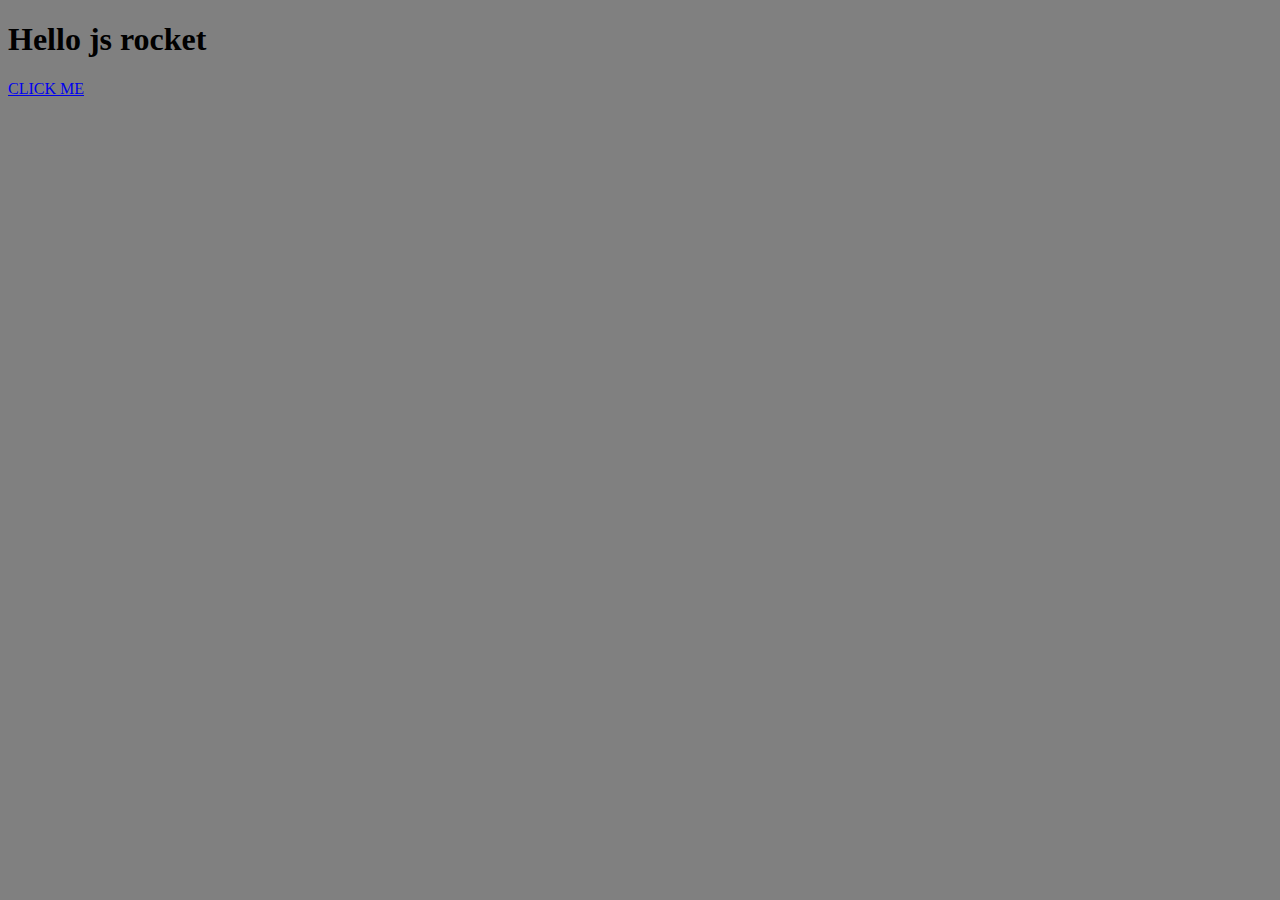
<file: index.html>
<!DOCTYPE html>
<html>
<head>
  <title>JS Rocket</title>
  <script type='text/js' src='js/
  script.js'></script>
  <link rel="stylesheet" type='text/css'
  href='css/style.css'>
</head>
<body>
  <h1>Hello js rocket</h1>
  <a href='#' onclick="doCoolStuff();">CLICK ME</a>

  <div class='cool' id='cool'>
    <p>Hello I'm cool!</p>
  </div>
</body>
</html>
</file>
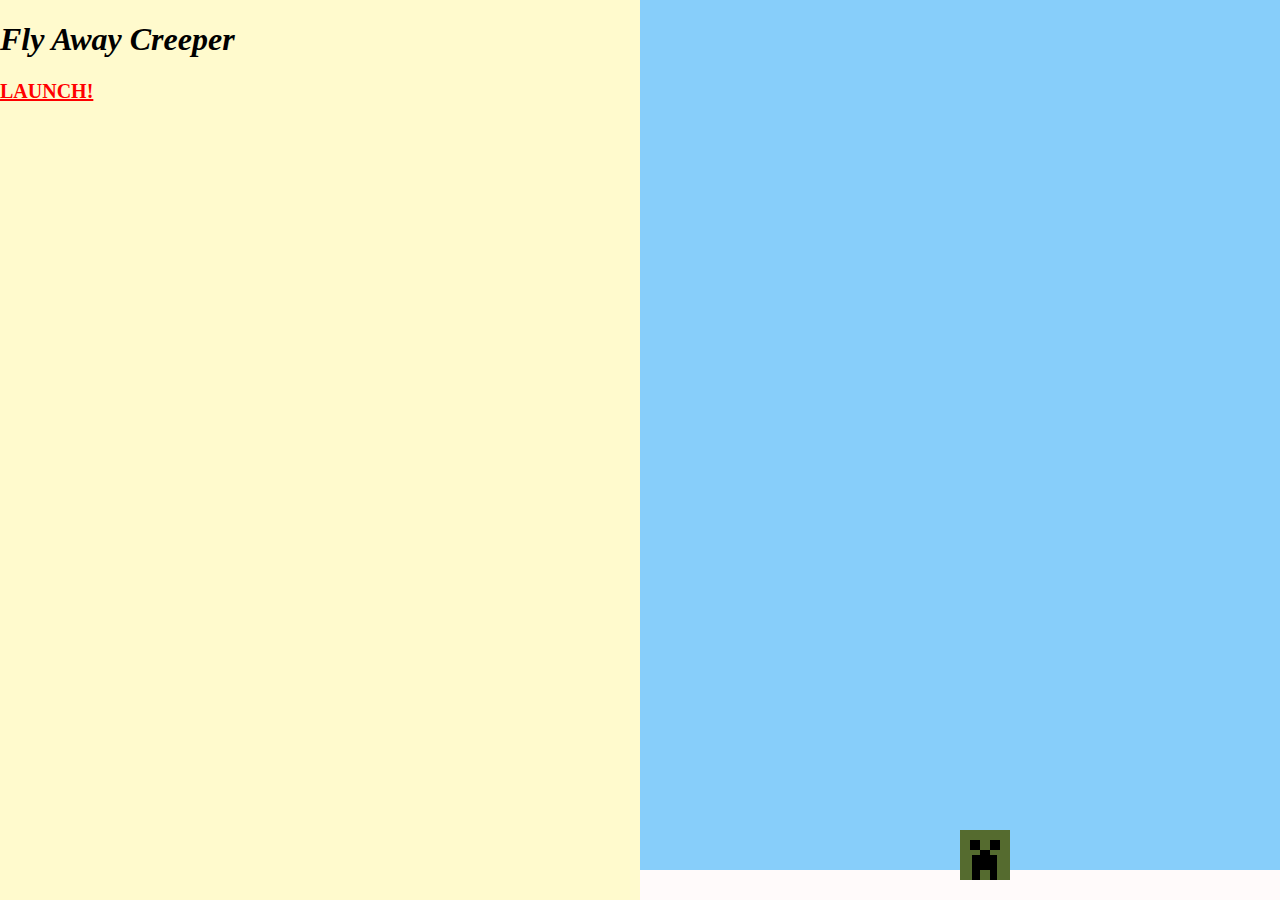
<file: rocket.html>
<!DOCTYPE html>
<html>
<head>
  <title>Rocket Launch sequence!</title>
  <link rel='stylesheet' type='text/css'
  href='css/rocket.css'>
  <script type='text/javascript' src='js/rocket.js'></script>
</head>
<body class='body-state1'>
  <div class='left'>
    <div class="state1">
      <h1>Fly Away Creeper</h1>
      <a href='#' class='button'
      onclick='changeState(2);'>LAUNCH!</a>
    </div>
    <div class="state2">
      <h1 id='countdown'>10</h1>
      <a href='#' class='button'
      onclick='changeState(1);'>Abort!</a>
    </div>
    <div class="state3">
      <h1>Lift Off!</h1>
    </div>
    <div class="state4">
      <h1>Well done!</h1>
      <a href='#' class='button'
      onclick='changeState(1);'>Do it again!</a>
    </div>
    <div class="state5">
      <h1>Oh no!!!</h1>
      <a href='#' class='button'
      onclick='changeState(1);'>Try again!</a>
    </div>
  <div class='right'>
    <div class='ground'></div>
    <div class='rocket'>
      <div class='leftEye'></div>
      <div class='rightEye'></div>
      <div class='nose'></div>
      <div class='mouth'></div>
      <div class='gap'></div>
      </div>
  </div>
</body>
</html>
</file>
<file: css/style.css>
body {
  background-color: grey;
}
.cool {
  visibility: hidden;
  width: 100px;
  height: 100px;
  background-color: green;
  transition: background-color 2s;
}

.cool.red {
  visibility: visible;
  background-color: red;
}
</file>
<file: css/rocket.css>
.left {
  background-color: lemonchiffon;
  position: fixed;
  width: 50%;
  height: 100%;
  top: 0;
  left: 0;
}

.right {
  background-color: lightskyblue;
  position: fixed;
  width: 50%;
  height: 100%;
  top: 0;
  right: 0;
}

.ground {
  background-color: snow;
  position: absolute;
  bottom: 0;
  left: 0;
  width: 100%;
  height: 30px
}

.rocket {
  position: absolute;
  left: 50%;
  bottom: 20px;
  width: 50px;
  height: 50px;
  background-color: darkolivegreen;
  transition: bottom 10000ms;
}
.leftEye {
  position: absolute;
  left: 10px;
  bottom: 30px;
  width: 10px;
  height: 10px;
  background-color: black;
}
.rightEye {
  position: absolute;
  right: 10px;
  bottom: 30px;
  width: 10px;
  height: 10px;
  background-color: black;
}
.mouth {
  position: absolute;
  right: 13px;
  bottom: 0px;
  width: 25px;
  height: 25px;
  background-color: black;
}
.nose {
  position: absolute;
  right: 20px;
  bottom: 20px;
  width: 10px;
  height: 10px;
  background-color: black;
}
.gap {
  position: absolute;
  right: 20px;
  bottom: 0px;
  width: 10px;
  height: 10px;
  background-color: darkolivegreen;
}

body.body-state2 .rocket{

}
body.body-state3 .rocket,
body.body-state4 .rocket{

}
body.body-state5 .rocket{

}

body.body-state1 .rocket{
  transition: none;
}

body.body-state3 .rocket,
body.body-state4 .rocket {
  bottom: 1000px;
}

.state1,
.state2,
.state3,
.state4,
.state5 {
  display: none;

}

body.body-state1 .state1{display: block;}
body.body-state2 .state2{display: block;}
body.body-state3 .state3{display: block;}
body.body-state4 .state4{display: block;}
body.body-state5 .state5{display: block;}

a{
  font-size: 20px;
  font-weight:bold;
}
a.button {
  color: red;
  height: 20px;
  margin: auto;
}

h1 {
  font-style: italic;
  font-family: "Lucida Handwriting", cursive;
}
</file>
